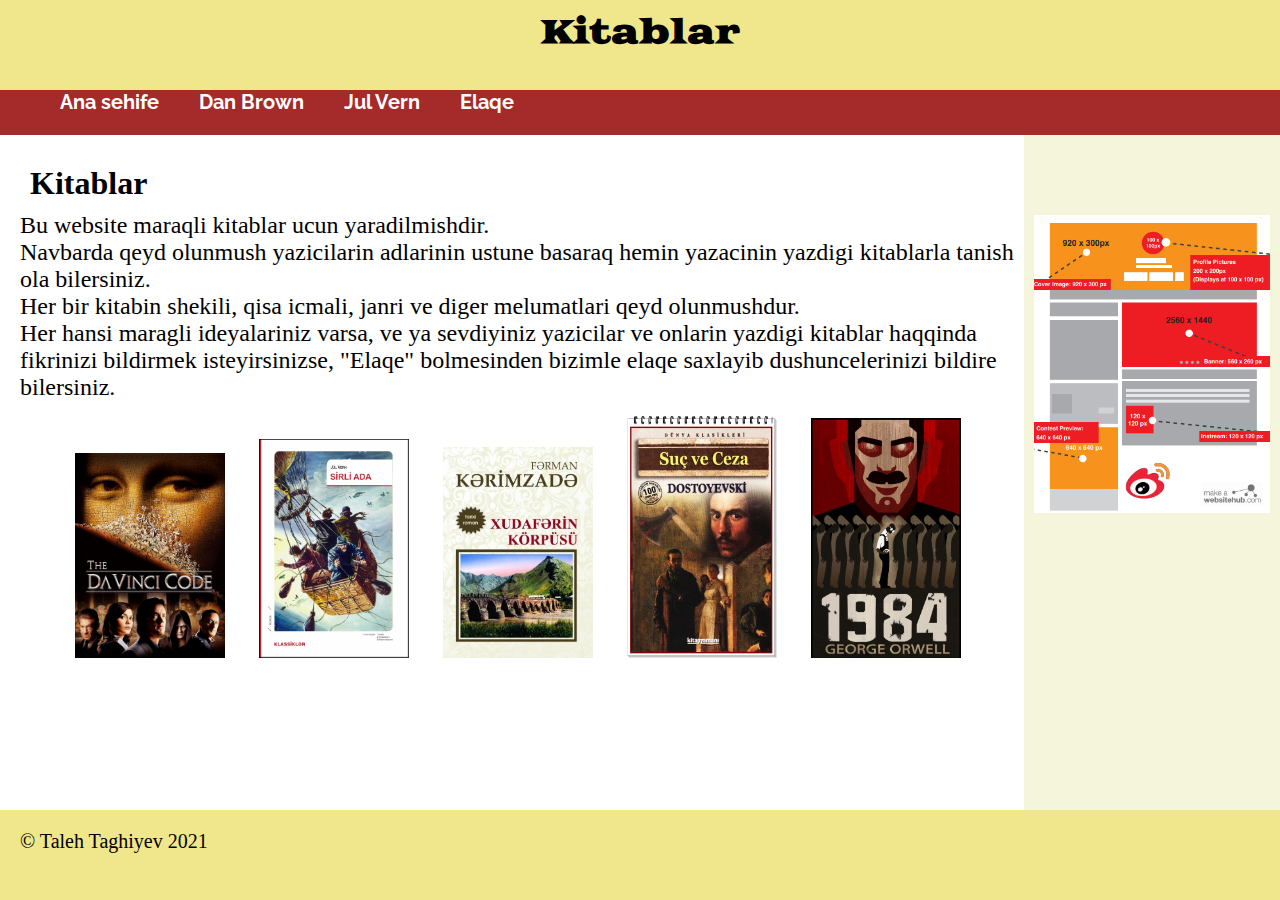
<file: index.html>
<!DOCTYPE html>
<html lang="az">

<head>
    <meta charset="UTF-8" />
    <title>Kitablar</title>
    <link rel="stylesheet" href="asset/css/style.css" />
</head>

<body>

    <div id="header">
        <h1>
            Kitablar
        </h1>
    </div>

    <div id="nav">
        <ul>
            <li><a href="index.html">Ana sehife</a></li>
            <li><a href="brown.html">Dan Brown</a></li>
            <li><a href="vern.html">Jul Vern</a></li>
            <li><a href="elaqe.html">Elaqe</a></li>
        </ul>
    </div>

    <div id="main">

        <div id="content">
            <h2>Kitablar</h2>

            <p style="font-size: 24px;">
                Bu website maraqli kitablar ucun yaradilmishdir.<br />
                Navbarda qeyd olunmush yazicilarin adlarinin ustune basaraq hemin yazacinin yazdigi kitablarla tanish ola bilersiniz.<br />
                Her bir kitabin shekili, qisa icmali, janri ve diger melumatlari qeyd olunmushdur.<br />
                Her hansi maragli ideyalariniz varsa, ve ya sevdiyiniz yazicilar ve onlarin yazdigi kitablar haqqinda fikrinizi bildirmek isteyirsinizse,
                "Elaqe" bolmesinden bizimle elaqe saxlayib dushuncelerinizi bildire bilersiniz.<br />
            </p>

            <div style="padding-left: 40px;">
                <img src="asset/img/daVinci.jpg" alt="code_da_vinci" title="Da Vinci Shifresi" />
                <img src="asset/img/sirli.png" alt="sirli_ada" title="Sirli Ada" />
                <img src="asset/img/xudaferin.jpg" alt="xudaferin_korpusu" title="Xudaferin Korpusu" />
                <img src="asset/img/cinayet.jpg" alt="cinayet_ve_ceza" title="Cinayet ve Ceza" />
                <img src="asset/img/1984.jpeg" alt="1984" title="1984" />
            </div>
        </div>

        <div id="ads">
            <img src="asset/img/ad.png" alt="reklam" title="Reklam">
        </div>

    </div>

    <div id="footer">
        <p>
            &copy; Taleh Taghiyev 2021
        </p>
    </div>

</body>

</html>
</file>
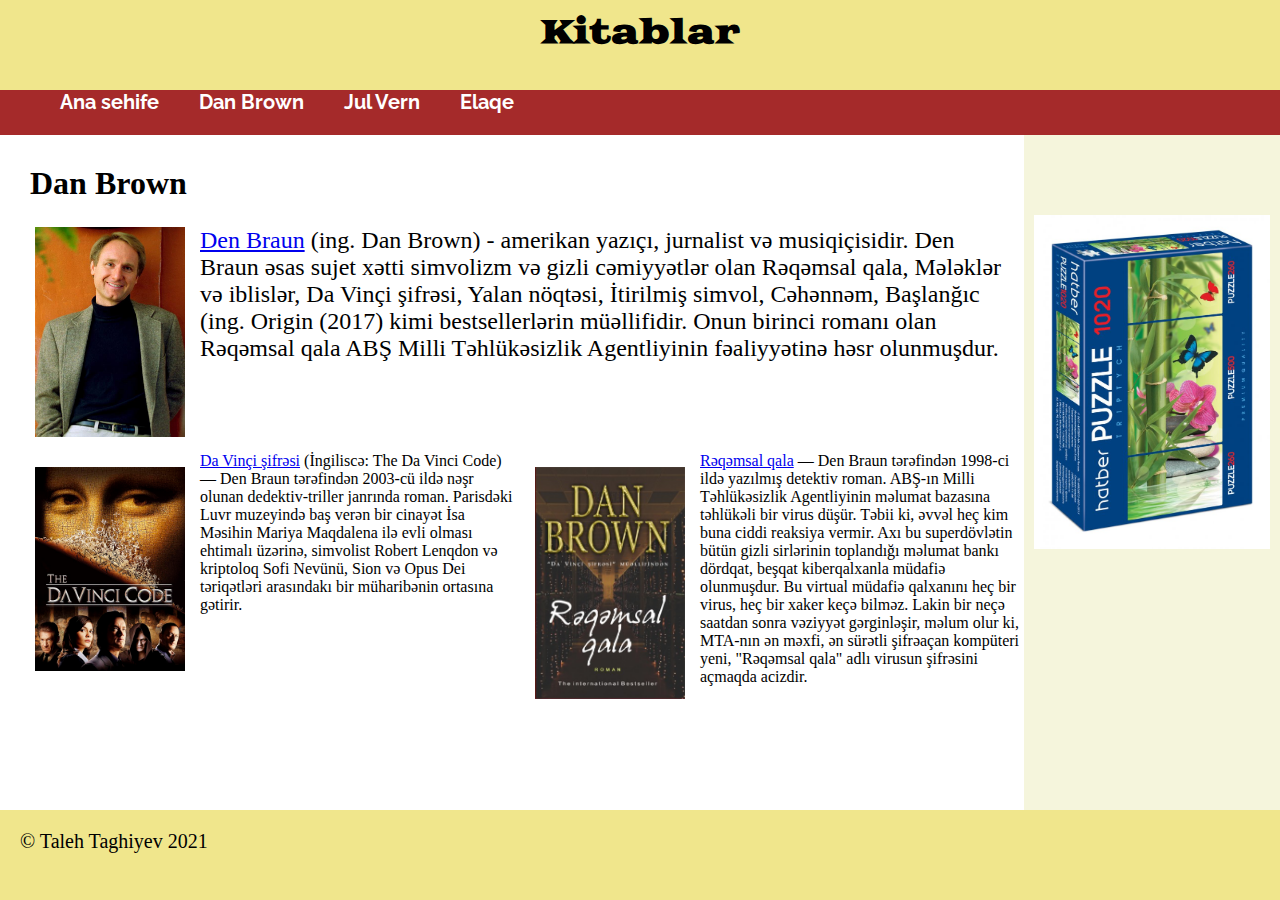
<file: brown.html>
<!DOCTYPE html>
<html lang="az">

<head>
    <meta charset="UTF-8" />
    <title>Kitablar</title>
    <link rel="stylesheet" href="asset/css/style.css" />
</head>

<body>

    <div id="header">
        <h1>
            Kitablar
        </h1>
    </div>

    <div id="nav">
        <ul>
            <li><a href="index.html">Ana sehife</a></li>
            <li><a href="brown.html">Dan Brown</a></li>
            <li><a href="vern.html">Jul Vern</a></li>
            <li><a href="elaqe.html">Elaqe</a></li>
        </ul>
    </div>

    <div id="main">

        <div id="content">
            <h2>Dan Brown</h2>

            <div class="authors">
                <img src="asset/img/brown.jpg" alt="dan_brown" title="Dan Brown" />
                <p> <a href="https://az.wikipedia.org/wiki/Den_Braun" target="_blank">Den Braun</a> (ing. Dan Brown) - amerikan yazıçı, jurnalist və musiqiçisidir. Den Braun əsas sujet xətti simvolizm və gizli cəmiyyətlər olan Rəqəmsal qala, Mələklər və iblislər, Da Vinçi şifrəsi, Yalan nöqtəsi, İtirilmiş simvol, Cəhənnəm, Başlanğıc (ing. Origin (2017) kimi bestsellerlərin müəllifidir. Onun birinci romanı olan Rəqəmsal qala ABŞ Milli Təhlükəsizlik Agentliyinin fəaliyyətinə həsr olunmuşdur.</p>
            </div>

            <div class="books">
                <div>
                    <img src="asset/img/daVinci.jpg" alt="code_da_vinci" title="Da Vinci Shifresi" />
                    <p> <a href="https://az.wikipedia.org/wiki/Da_Vin%C3%A7i_%C5%9Fifr%C9%99si" target="_blank">Da Vinçi şifrəsi</a> (İngiliscə: The Da Vinci Code) — Den Braun tərəfindən 2003-cü ildə nəşr olunan dedektiv-triller janrında roman. Parisdəki Luvr muzeyində baş verən bir cinayət İsa Məsihin Mariya Maqdalena ilə evli olması ehtimalı üzərinə, simvolist Robert Lenqdon və kriptoloq Sofi Nevünü, Sion və Opus Dei təriqətləri arasındakı bir müharibənin ortasına gətirir.</p>
                </div>

                <div>
                    <img src="asset/img/reqemsal.jpg" alt="reqemsal_qala" title="Reqemsal Qala">
                    <p> <a href="https://az.wikipedia.org/wiki/R%C9%99q%C9%99msal_qala" target="_blank">Rəqəmsal qala</a> — Den Braun tərəfindən 1998-ci ildə yazılmış detektiv roman. ABŞ-ın Milli Təhlükəsizlik Agentliyinin məlumat bazasına təhlükəli bir virus düşür. Təbii ki, əvvəl heç kim buna ciddi reaksiya vermir. Axı bu superdövlətin bütün gizli sirlərinin toplandığı məlumat bankı dördqat, beşqat kiberqalxanla müdafiə olunmuşdur. Bu virtual müdafiə qalxanını heç bir virus, heç bir xaker keçə bilməz. Lakin bir neçə saatdan sonra vəziyyət gərginləşir, məlum olur ki, MTA-nın ən məxfi, ən sürətli şifrəaçan kompüteri yeni, "Rəqəmsal qala" adlı virusun şifrəsini açmaqda acizdir.</p>
                </div>
            </div>
        </div>

        <div id="ads">
            <img src="asset/img/ad2.jpg" alt="reklam" title="Reklam">
        </div>

    </div>

    <div id="footer">
        <p>
            &copy; Taleh Taghiyev 2021
        </p>
    </div>

</body>

</html>
</file>
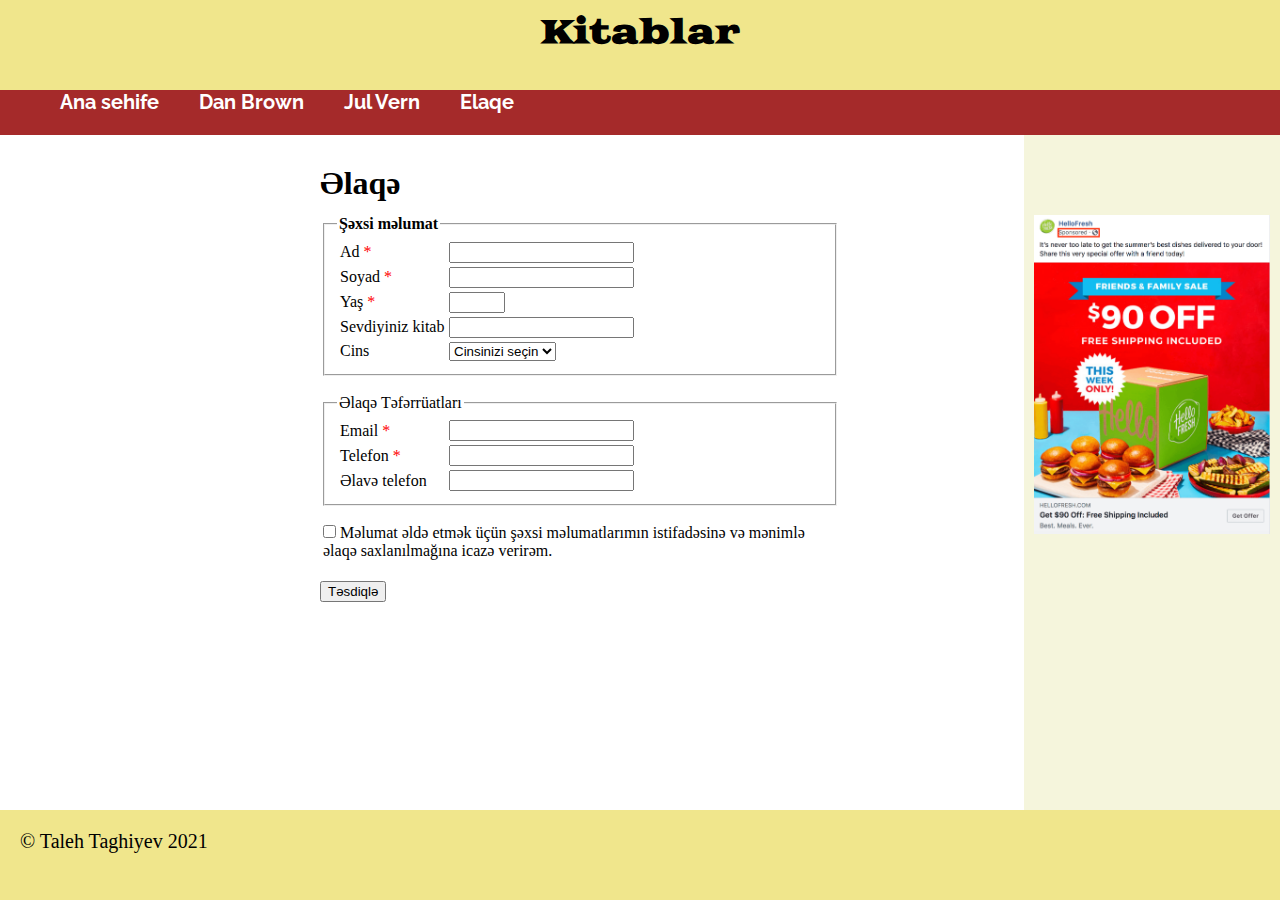
<file: elaqe.html>
<!DOCTYPE html>
<html lang="az">

<head>
    <meta charset="UTF-8" />
    <title>Kitablar</title>
    <link rel="stylesheet" href="asset/css/style.css" />
</head>

<body>

    <div id="header">
        <h1>
            Kitablar
        </h1>
    </div>

    <div id="nav">
        <ul>
            <li><a href="index.html">Ana sehife</a></li>
            <li><a href="brown.html">Dan Brown</a></li>
            <li><a href="vern.html">Jul Vern</a></li>
            <li><a href="elaqe.html">Elaqe</a></li>
        </ul>
    </div>

    <div id="main">

        <div id="content">
            <h2 style="padding-left: 300px;">Əlaqə</h2>

            <div style="padding-left: 300px;">
                <form action="#" method="POST">

                    <table width="520px">
                        <tr>
                            <td>
                                <fieldset>
                                    <legend><b>Şəxsi məlumat</b></legend>

                                    <table width="300px">
                                        <tr>
                                            <td width="40%"> <label for="name">Ad <font color="red">*</font></label> </td>
                                            <td> <input type="text" name="name" id="name" required="required" /> </td>
                                        </tr>

                                        <tr>
                                            <td width="40%"> <label for="surname">Soyad <font color="red">*</font></label> </td>
                                            <td> <input type="text" name="surname" id="surname" required="required" /> </td>
                                        </tr>

                                        <tr>
                                            <td width="40%"> <label for="age">Yaş <font color="red">*</font></label> </td>
                                            <td> <input type="number" name="age" id="age" min="15" max="75" required="required" /> </td>
                                        </tr>

                                        <tr>
                                            <td width="40%"> <label for="book">Sevdiyiniz kitab</label> </td>
                                            <td> <input type="text" name="book" id="book" /> </td>
                                        </tr>

                                        <tr>
                                            <td width="40%"> <label for="gender">Cins</label> </td>
                                            <td>
                                                <select name="gender" id="gender">
                                                    <option value="">Cinsinizi seçin</option>
                                                    <option value="Male">Kişi</option>
                                                    <option value="Female">Qadın</option>
                                                    <option value="Other">Digər</option>
                                                </select>
                                            </td>
                                        </tr>
                                    </table>
                                </fieldset>

                                <br />

                                <fieldset>
                                    <legend>Əlaqə Təfərrüatları</legend>

                                    <table width="300px">
                                        <tr>
                                            <td width="40%"> <label for="email">Email <font color="red">*</font></label> </td>
                                            <td> <input type="email" name="email" id="email" required="required" /> </td>
                                        </tr>

                                        <tr>
                                            <td width="40%"> <label for="phone">Telefon <font color="red">*</font></label> </td>
                                            <td> <input type="tel" name="phone" id="phone" required="required" /> </td>
                                        </tr>

                                        <tr>
                                            <td width="40%"> <label for="add_phone">Əlavə telefon</label> </td>
                                            <td> <input type="tel" name="add_phone" id="add_phone" /> </td>
                                        </tr>
                                    </table>
                                </fieldset>

                                <br />

                                <input type="checkbox" name="permission" id="permission" required="required" /> <label for="permission">Məlumat əldə etmək üçün şəxsi məlumatlarımın istifadəsinə
                                və mənimlə əlaqə saxlanılmağına icazə verirəm.</label>
                            </td>
                        </tr>
                    </table>

                    <br />

                    <button type="confirm">Təsdiqlə</button>

                </form>
            </div>
        </div>

        <div id="ads">
            <img src="asset/img/ad4.png" alt="reklam" title="Reklam">
        </div>

    </div>

    <div id="footer">
        <p>
            &copy; Taleh Taghiyev 2021
        </p>
    </div>

</body>

</html>
</file>
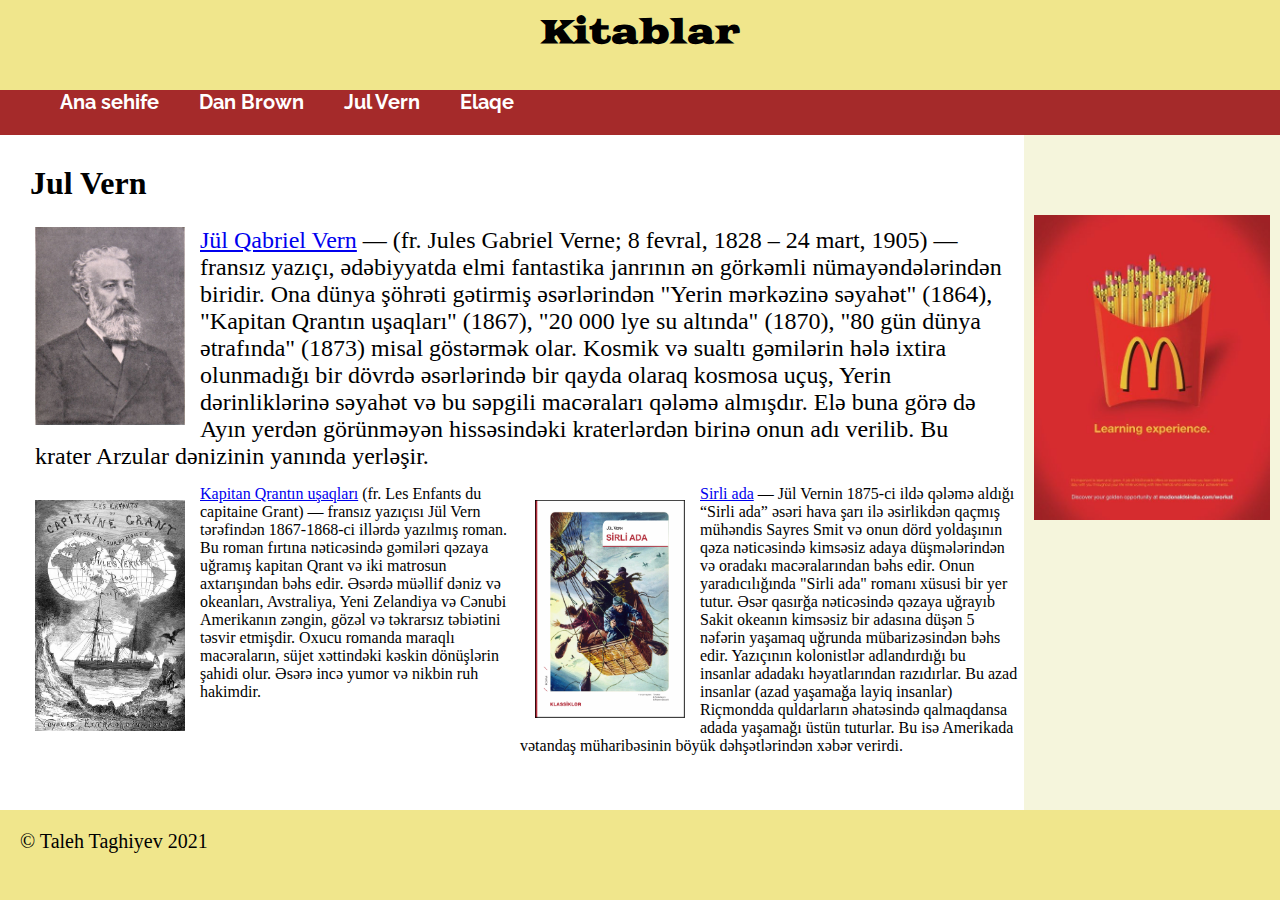
<file: vern.html>
<!DOCTYPE html>
<html lang="az">

<head>
    <meta charset="UTF-8" />
    <title>Kitablar</title>
    <link rel="stylesheet" href="asset/css/style.css" />
</head>

<body>

    <div id="header">
        <h1>
            Kitablar
        </h1>
    </div>

    <div id="nav">
        <ul>
            <li><a href="index.html">Ana sehife</a></li>
            <li><a href="brown.html">Dan Brown</a></li>
            <li><a href="vern.html">Jul Vern</a></li>
            <li><a href="elaqe.html">Elaqe</a></li>
        </ul>
    </div>

    <div id="main">

        <div id="content">
            <h2>Jul Vern</h2>

            <div class="authors">
                <img src="asset/img/vern.jpg" alt="jul_vern" title="Jul Vern" />
                <p> <a href="https://az.wikipedia.org/wiki/J%C3%BCl_Vern" target="_blank">Jül Qabriel Vern</a> — (fr. Jules Gabriel Verne; 8 fevral, 1828 – 24 mart, 1905) — fransız yazıçı, ədəbiyyatda elmi fantastika janrının ən görkəmli nümayəndələrindən biridir. Ona dünya şöhrəti gətirmiş əsərlərindən "Yerin mərkəzinə səyahət" (1864), "Kapitan Qrantın uşaqları" (1867), "20 000 lye su altında" (1870), "80 gün dünya ətrafında" (1873) misal göstərmək olar. Kosmik və sualtı gəmilərin hələ ixtira olunmadığı bir dövrdə əsərlərində bir qayda olaraq kosmosa uçuş, Yerin dərinliklərinə səyahət və bu səpgili macəraları qələmə almışdır. Elə buna görə də Ayın yerdən görünməyən hissəsindəki kraterlərdən birinə onun adı verilib. Bu krater Arzular dənizinin yanında yerləşir.</p>
            </div>

            <div class="books">
                <div>
                    <img src="asset/img/qrant.jpg" alt="kapitan_qrantin_ushaqlari" title="Kapitan Qrantın Ushaqlari" />
                    <p> <a href="https://az.wikipedia.org/wiki/Kapitan_Qrant%C4%B1n_u%C5%9Faqlar%C4%B1_(roman)" target="_blank">Kapitan Qrantın uşaqları</a> (fr. Les Enfants du capitaine Grant) — fransız yazıçısı Jül Vern tərəfindən 1867-1868-ci illərdə yazılmış roman. Bu roman fırtına nəticəsində gəmiləri qəzaya uğramış kapitan Qrant və iki matrosun axtarışından bəhs edir. Əsərdə müəllif dəniz və okeanları, Avstraliya, Yeni Zelandiya və Cənubi Amerikanın zəngin, gözəl və təkrarsız təbiətini təsvir etmişdir. Oxucu romanda maraqlı macəraların, süjet xəttindəki kəskin dönüşlərin şahidi olur. Əsərə incə yumor və nikbin ruh hakimdir.</p>
                </div>

                <div>
                    <img src="asset/img/sirli.png" alt="sirli_ada" title="Sirli Ada">
                    <p> <a href="https://az.wikipedia.org/wiki/Sirli_ada" target="_blank">Sirli ada</a> — Jül Vernin 1875-ci ildə qələmə aldığı “Sirli ada” əsəri hava şarı ilə əsirlikdən qaçmış mühəndis Sayres Smit və onun dörd yoldaşının qəza nəticəsində kimsəsiz adaya düşmələrindən və oradakı macəralarından bəhs edir. Onun yaradıcılığında "Sirli ada" romanı xüsusi bir yer tutur. Əsər qasırğa nəticəsində qəzaya uğrayıb Sakit okeanın kimsəsiz bir adasına düşən 5 nəfərin yaşamaq uğrunda mübarizəsindən bəhs edir. Yazıçının kolonistlər adlandırdığı bu insanlar adadakı həyatlarından razıdırlar. Bu azad insanlar (azad yaşamağa layiq insanlar) Riçmondda quldarların əhatəsində qalmaqdansa adada yaşamağı üstün tuturlar. Bu isə Amerikada vətandaş müharibəsinin böyük dəhşətlərindən xəbər verirdi.</p>
                </div>
            </div>
        </div>

        <div id="ads">
            <img src="asset/img/ad3.jpg" alt="reklam" title="Reklam">
        </div>

    </div>

    <div id="footer">
        <p>
            &copy; Taleh Taghiyev 2021
        </p>
    </div>

</body>

</html>
</file>
<file: asset/css/style.css>
@import url('https://fonts.googleapis.com/css2?family=Goblin+One&family=Raleway:ital,wght@0,100;0,200;0,300;0,400;0,500;0,600;0,700;0,800;0,900;1,100;1,200;1,300;1,400;1,500;1,600;1,700;1,800;1,900&display=swap');

*
{
    margin: 0;
    box-sizing: border-box;
}

#header, #footer
{
    background-color: khaki;
    height: 10vh;
}

#header h1
{
    text-align: center;
    padding-top: 13px;
    color: #000;
    font-family: 'Goblin One', cursive;
}

#nav
{
    height: 5vh;
    background-color: brown;
}

#nav ul li
{
    list-style: none;
    float: left;
}

#nav ul li a
{
    text-decoration: none;
    color: #fff;
    padding-bottom: 2px;
    margin: 20px;
    font: 700 20px 'Raleway', sans-serif;
}

#nav ul li a:hover
{
    background-color: white;
    color: black;
    border-radius: 10px 0;
}

#main div
{
    float: left;
}

#content div img
{
    padding: 15px;
    width: 180px;
}

#content h2
{
    padding: 10px;
    font-size: 32px;
}

#content
{
    width: 80%;
    padding: 20px 0 0 20px;
}

#ads
{
    background-color: beige;
    height: 75vh;
    width: 20%;
}

#ads img
{
    padding: 80px 10px;
    width: 100%;
}

.authors img
{
    float: left;
}

.authors p
{
    padding: 15px;
    font-size: 24px;
}

.books div
{
    float: left;
}

.books div p
{
    font-size: 16px;
    width: 500px;
}

.books div img
{
    float: left;
}

#footer { clear: both; }

#footer p
{
    padding: 20px;
    font: 500 20px 'Architects Daughter', cursive;
}
</file>
